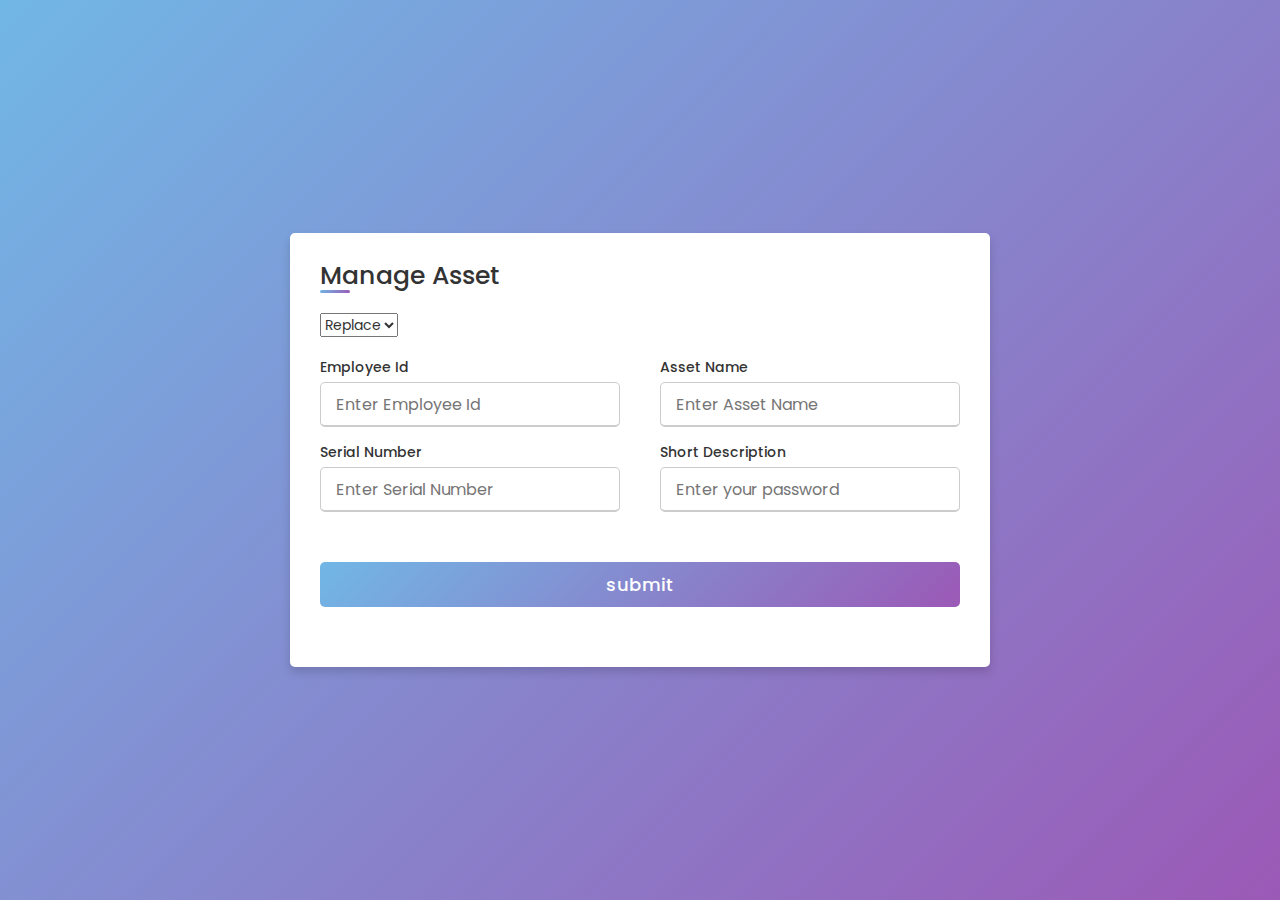
<file: EazyUpdates/templates/AssetAdd-Update/assetmanagement.html>
<!DOCTYPE html>
<!-- Created By CodingLab - www.codinglabweb.com -->
<html lang="en" dir="ltr">
  <head>
    <meta charset="UTF-8">
    <!---<title> Responsive Registration Form | CodingLab </title>--->
    <link rel="stylesheet" href="https://maxcdn.bootstrapcdn.com/bootstrap/3.3.7/css/bootstrap.min.css">
    <link rel="stylesheet" href="style.css">
     <meta name="viewport" content="width=device-width, initial-scale=1.0">
   </head>
<body>
  <div class="container">  
    <div class="title">Manage Asset</div>
    <br>
    <select id="select1">
        <option value="replace">Replace</option>
        <option value="add">Add</option>
        <option value="collect">Collect</option>
    </select>
    <div class="content">
      <form action="#">
        <div class="user-details">
          <div class="input-box">
            <span class="details">Employee Id</span>
            <input type="text" placeholder="Enter Employee Id" required>
          </div>
          <div class="input-box">
            <span class="details">Asset Name</span>
            <input type="text" placeholder="Enter Asset Name" required>
          </div>
          <div class="input-box">
            <span class="details">Serial Number</span>
            <input type="text" placeholder="Enter Serial Number" required>
          </div>
          <div class="input-box">
            <span class="details">Short Description</span>
            <input type="text" placeholder="Enter your password" required>
          </div>
        </div>
        <div class="button">
          <input type="submit" value="submit">
        </div>
      </form>
    </div>
  </div>

</body>
</html>
</file>
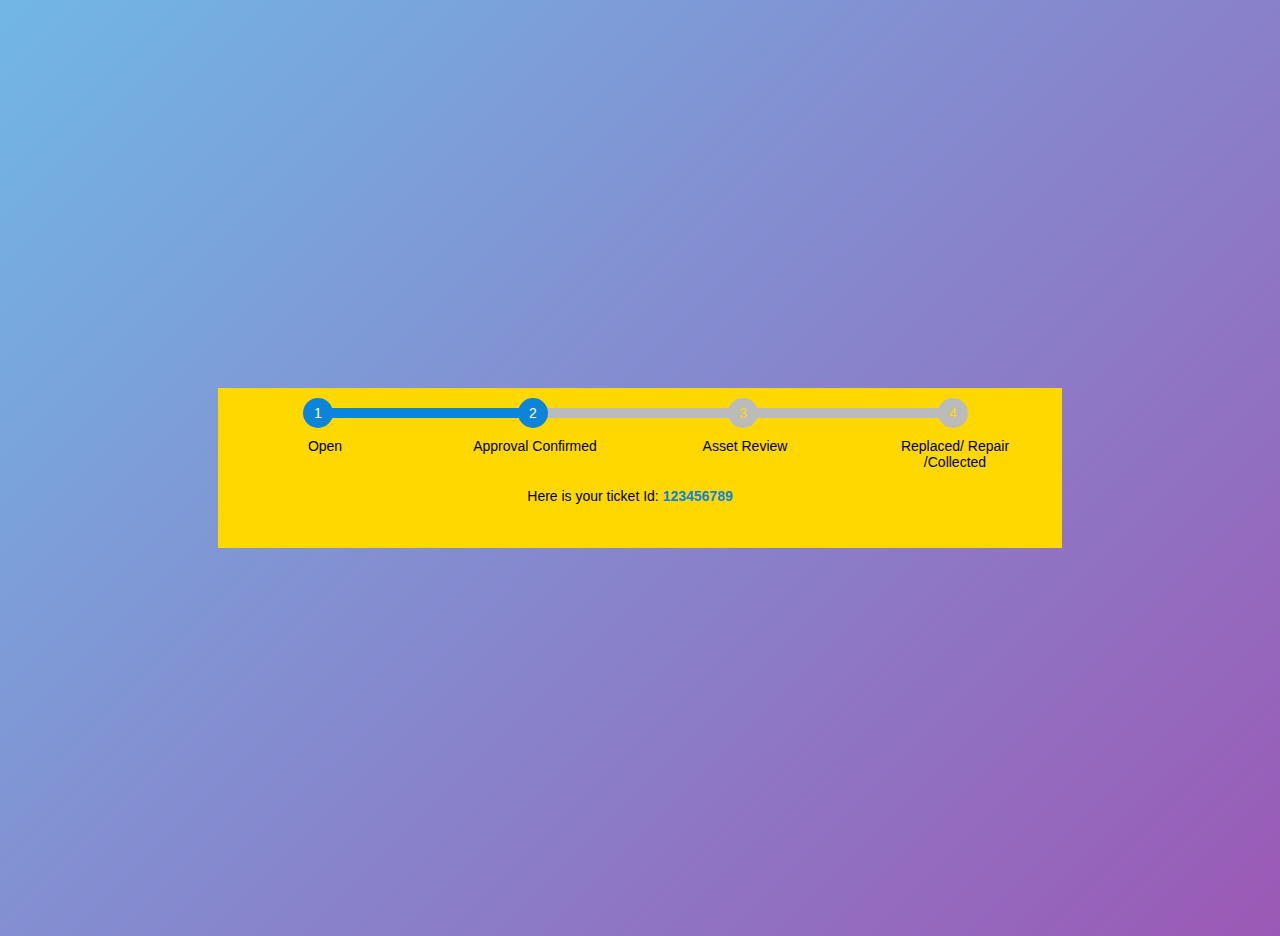
<file: EazyUpdates/templates/StatusBar/status.html>
<!DOCTYPE html>
<html>
    <head>
        <meta charset="utf-8">
        <meta http-equiv="X-UA-Compatible" content="IE=edge">
        <title></title>
        <meta name="description" content="">
        <meta name="viewport" content="width=device-width, initial-scale=1">
        <link rel="stylesheet" href="style.css">
    </head>
    <body>
        <div class="wrapper">
            <div class="margin-area">
              <div class="dot one">1</div>
              <div class="dot two">2</div>
              <div class="dot three">3</div>
              <div class="dot four">4</div>
              <div class="progress-bar first"></div>
              <div class="progress-bar second"></div>
              <div class="progress-bar third"></div>
              <div class="message message-1">Open<div>
              <div class="message message-2">Approval Confirmed<div>
              <div class="message message-3">Asset Review<div>
              <div class="message message-4">Replaced/ Repair /Collected<div>
              
            </div>
                <div class="status code">Here is your ticket Id: <a href="#">123456789</a>
          </div>
        
        <script src="" async defer></script>
    </body>
</html>
</file>
<file: EazyUpdates/templates/AssetAdd-Update/style.css>
@import url('https://fonts.googleapis.com/css2?family=Poppins:wght@200;300;400;500;600;700&display=swap');
*{
  margin: 0;
  padding: 0;
  box-sizing: border-box;
  font-family: 'Poppins',sans-serif;
}
body{
  height: 100vh;
  display: flex;
  justify-content: center;
  align-items: center;
  padding: 10px;
  background: linear-gradient(135deg, #71b7e6, #9b59b6);
}
.container{
  max-width: 700px;
  width: 100%;
  background-color: #fff;
  padding: 25px 30px;
  border-radius: 5px;
  box-shadow: 0 5px 10px rgba(0,0,0,0.15);
}
.container .title{
  font-size: 25px;
  font-weight: 500;
  position: relative;
}
.container .title::before{
  content: "";
  position: absolute;
  left: 0;
  bottom: 0;
  height: 3px;
  width: 30px;
  border-radius: 5px;
  background: linear-gradient(135deg, #71b7e6, #9b59b6);
}
.content form .user-details{
  display: flex;
  flex-wrap: wrap;
  justify-content: space-between;
  margin: 20px 0 12px 0;
}
form .user-details .input-box{
  margin-bottom: 15px;
  width: calc(100% / 2 - 20px);
}
form .input-box span.details{
  display: block;
  font-weight: 500;
  margin-bottom: 5px;
}
.user-details .input-box input{
  height: 45px;
  width: 100%;
  outline: none;
  font-size: 16px;
  border-radius: 5px;
  padding-left: 15px;
  border: 1px solid #ccc;
  border-bottom-width: 2px;
  transition: all 0.3s ease;
}
.user-details .input-box input:focus,
.user-details .input-box input:valid{
  border-color: #9b59b6;
}
 form .gender-details .gender-title{
  font-size: 20px;
  font-weight: 500;
 }
 form .category{
   display: flex;
   width: 80%;
   margin: 14px 0 ;
   justify-content: space-between;
 }
 form .category label{
   display: flex;
   align-items: center;
   cursor: pointer;
 }
 form .category label .dot{
  height: 18px;
  width: 18px;
  border-radius: 50%;
  margin-right: 10px;
  background: #d9d9d9;
  border: 5px solid transparent;
  transition: all 0.3s ease;
}
 #dot-1:checked ~ .category label .one,
 #dot-2:checked ~ .category label .two,
 #dot-3:checked ~ .category label .three{
   background: #9b59b6;
   border-color: #d9d9d9;
 }
 form input[type="radio"]{
   display: none;
 }
 form .button{
   height: 45px;
   margin: 35px 0
 }
 form .button input{
   height: 100%;
   width: 100%;
   border-radius: 5px;
   border: none;
   color: #fff;
   font-size: 18px;
   font-weight: 500;
   letter-spacing: 1px;
   cursor: pointer;
   transition: all 0.3s ease;
   background: linear-gradient(135deg, #71b7e6, #9b59b6);
 }
 form .button input:hover{
  /* transform: scale(0.99); */
  background: linear-gradient(-135deg, #71b7e6, #9b59b6);
  }
 @media(max-width: 584px){
 .container{
  max-width: 100%;
}
form .user-details .input-box{
    margin-bottom: 15px;
    width: 100%;
  }
  form .category{
    width: 100%;
  }
  .content form .user-details{
    max-height: 300px;
    overflow-y: scroll;
  }
  .user-details::-webkit-scrollbar{
    width: 5px;
  }
  }
  @media(max-width: 459px){
  .container .content .category{
    flex-direction: column;
  }
}
</file>
<file: EazyUpdates/templates/StatusBar/style.css>
.wrapper {
    background: #ffd800;
    width: 844px;
    height: 160px;
  }
  
  body{
    height: 100vh;
    display: flex;
    justify-content: center;
    align-items: center;
    padding: 10px;
    background: linear-gradient(135deg, #71b7e6, #9b59b6);
  }
  
  .margin-area {
    position: relative;
    text-align: center;
    font-family: "Trebuchet", sans-serif;
    font-size: 14px;
    margin: 0 20px;
  }
  
  .dot {
    height: 30px;
    width: 30px;
    position: absolute;
    background: #000;
    border-radius: 50%;
    top: 10px;
    color: #fff;
    line-height: 30px;
    z-index: 9999;
  }
  .dot.one {
    left: 65px;
    background: #0c84d9;
  }
  .dot.two {
    left: 280px;
    background: #0c84d9;
  }
  .dot.three {
    left: 490px;
    background: #bbb;
    color: #ffd800;
  }
  .dot.four {
    left: 700px;
    background: #bbb;
    color: #ffd800;
  }
  
  .progress-bar {
    position: absolute;
    height: 10px;
    width: 25%;
    top: 20px;
    left: 10%;
    background: #bbb;
  }
  .progress-bar.first {
    background: #0c84d9;
  }
  .progress-bar.second {
    left: 37%;
  }
  .progress-bar.third {
    left: 64%;
  }
  
  .message {
    position: absolute;
    height: 60px;
    width: 170px;
    padding: 10px;
    margin: 0;
    left: -8px;
    top: 0;
    color: #000;
  }
  .message.message-1 {
    top: 40px;
    color: #000;
  }
  .message.message-2 {
    left: 210px;
  }
  .message.message-3 {
    left: 210px;
    color: #000;
  }
  .message.message-4 {
    left: 210px;
  }
  
  .status {
    position: absolute;
    width: 700px;
    left: -600px;
    text-align: center;
    padding: 20px;
    color: black;
  }
  .status.code {
    top: 40px;
  }
  
  a {
    color: #0c84d9;
    text-decoration: none;
    font-weight: bold;
  }
  a:hover, a:focus {
    text-decoration: underline;
  }
</file>
